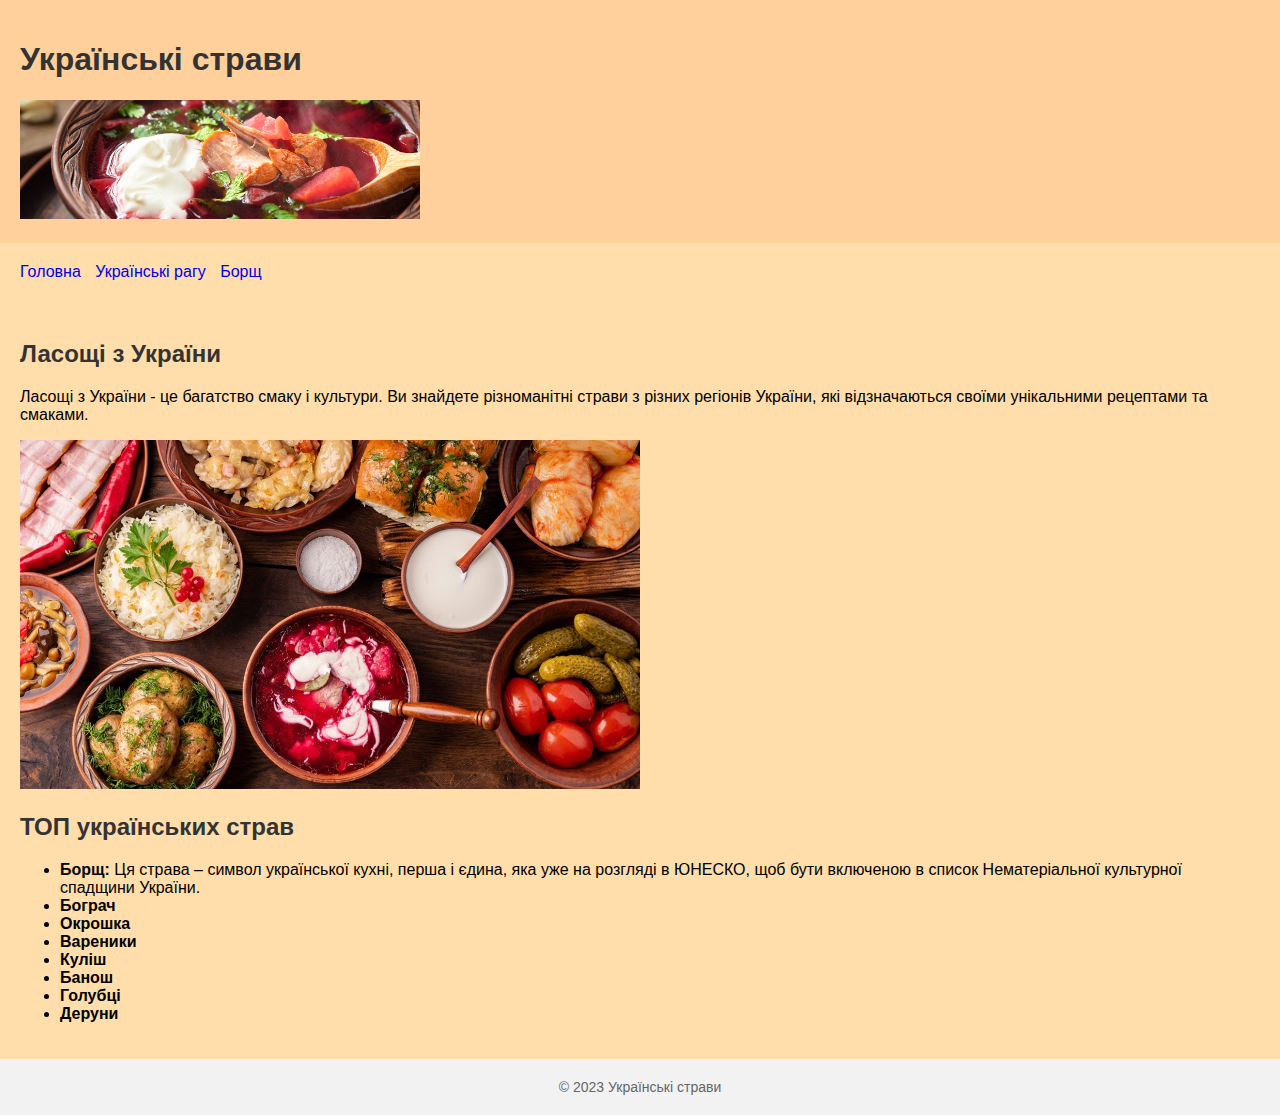
<file: index.html>
<!DOCTYPE html>
<html lang="en">
<head>
    <meta charset="UTF-8">
    <meta http-equiv="X-UA-Compatible" content="IE=edge">
    <meta name="viewport" content="width=device-width, initial-scale=1.0">
    <title>Українські страви - Головна</title>
    <link rel="stylesheet" href="style.css">
</head>
<body>
    <header>
        <h1>Українські страви</h1>
        <img src="logo.png" alt="Логотип">
    </header>

    <nav>
        <ul>
            <li><a href="index.html">Головна</a></li>
            <li><a href="stew.html">Українські рагу</a></li>
            <li><a href="borsch.html">Борщ</a></li>
        </ul>
    </nav>

    <main>
        <h2>Ласощі з України</h2>
        <p>Ласощі з України - це багатство смаку і культури. Ви знайдете різноманітні страви з різних регіонів України, які відзначаються своїми унікальними рецептами та смаками.</p>
        <img src="ukrainian_food.jpg" alt="Українські страви">

        <h2>ТОП українських страв</h2>
        <ul>
            <li><strong>Борщ:</strong> Ця страва – символ української кухні, перша і єдина, яка уже на розгляді в ЮНЕСКО, щоб бути включеною в список Нематеріальної культурної спадщини України.</li>
            <li><strong>Бограч</strong></li>
            <li><strong>Окрошка</strong></li>
            <li><strong>Вареники</strong></li>
            <li><strong>Куліш</strong></li>
            <li><strong>Банош</strong></li>
            <li><strong>Голубці</strong></li>
            <li><strong>Деруни</strong></li>
        </ul>
    </main>

    <footer>
        &copy; 2023 Українські страви
    </footer>
</body>
</html>
</file>
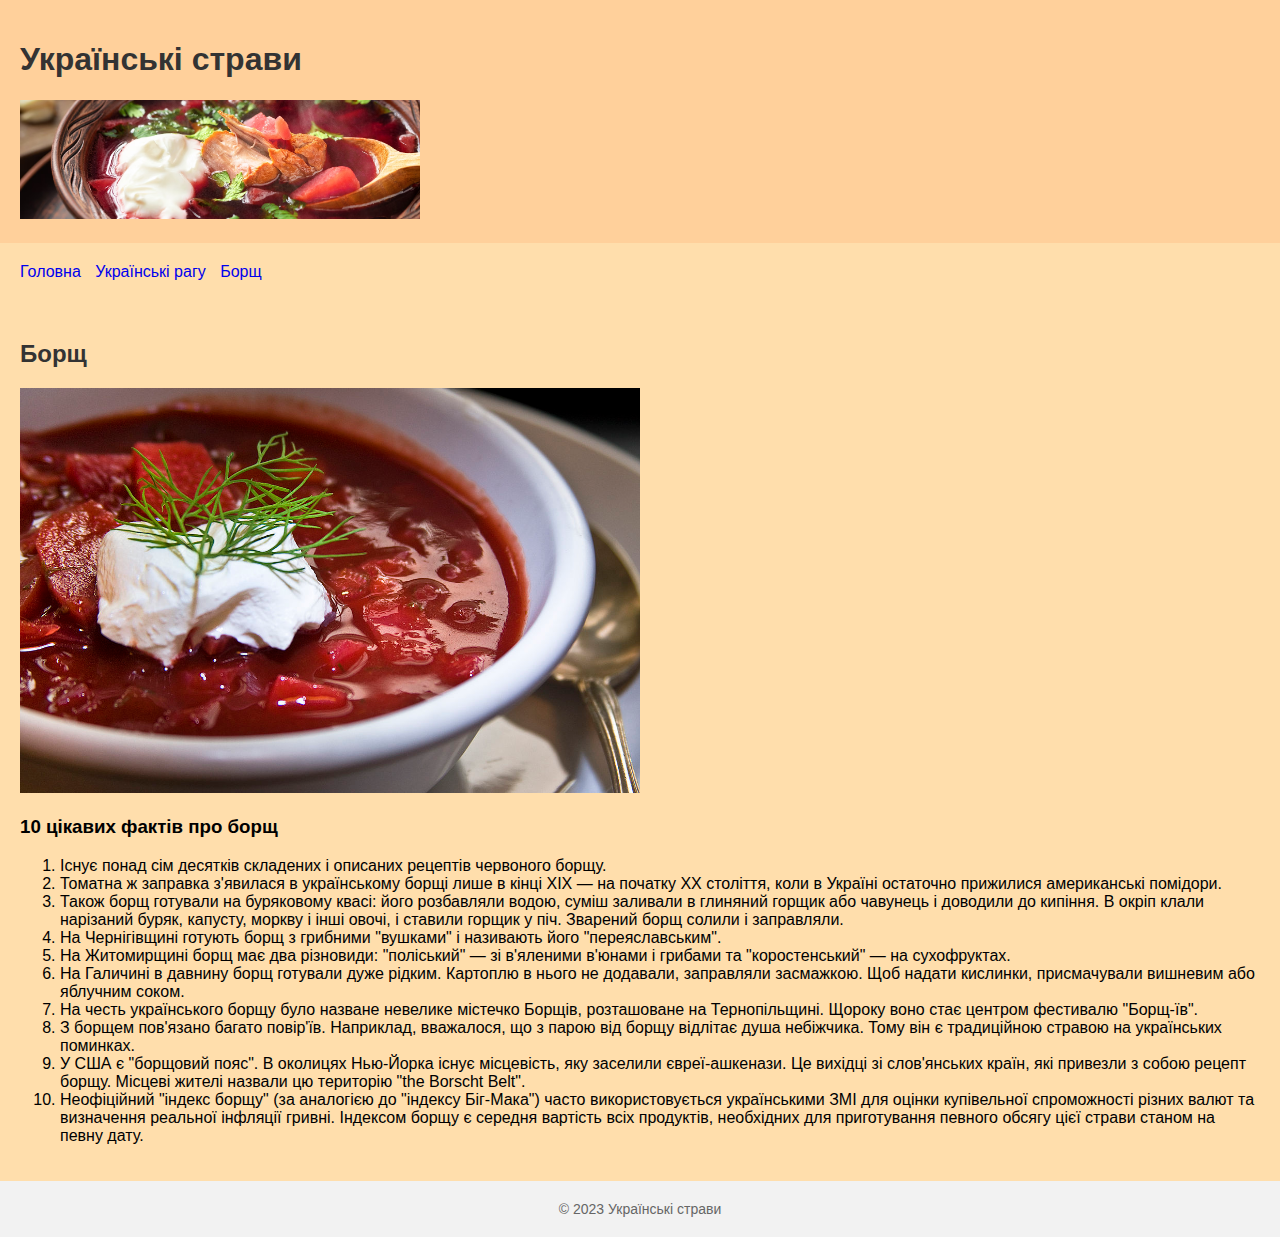
<file: borsch.html>
<!DOCTYPE html>
<html lang="en">
<head>
    <meta charset="UTF-8">
    <meta http-equiv="X-UA-Compatible" content="IE=edge">
    <meta name="viewport" content="width=device-width, initial-scale=1.0">
    <title>Українські страви - Борщ</title>
    <link rel="stylesheet" href="style.css">
</head>
<body>
    <header>
        <h1>Українські страви</h1>
        <img src="logo.png" alt="Логотип">
    </header>

    <nav>
        <ul>
            <li><a href="index.html">Головна</a></li>
            <li><a href="stew.html">Українські рагу</a></li>
            <li><a href="borsch.html">Борщ</a></li>
        </ul>
    </nav>

    <main>
        <h2>Борщ</h2>
        <img src="borsch.jpg" alt="Борщ">

        <h3>10 цікавих фактів про борщ</h3>
        <ol>
            <li>Існує понад сім десятків складених і описаних рецептів червоного борщу.</li>
            <li>Томатна ж заправка з'явилася в українському борщі лише в кінці XIX — на початку XX століття, коли в Україні остаточно прижилися американські помідори.</li>
            <li>Також борщ готували на буряковому квасі: його розбавляли водою, суміш заливали в глиняний горщик або чавунець і доводили до кипіння. В окріп клали нарізаний буряк, капусту, моркву і інші овочі, і ставили горщик у піч. Зварений борщ солили і заправляли.</li>
            <li>На Чернігівщині готують борщ з грибними "вушками" і називають його "переяславським".</li>
            <li>На Житомирщині борщ має два різновиди: "поліський" — зі в'яленими в'юнами і грибами та "коростенський" — на сухофруктах.</li>
            <li>На Галичині в давнину борщ готували дуже рідким. Картоплю в нього не додавали, заправляли засмажкою. Щоб надати кислинки, присмачували вишневим або яблучним соком.</li>
            <li>На честь українського борщу було назване невелике містечко Борщів, розташоване на Тернопільщині. Щороку воно стає центром фестивалю "Борщ-їв".</li>
            <li>З борщем пов'язано багато повір'їв. Наприклад, вважалося, що з парою від борщу відлітає душа небіжчика. Тому він є традиційною стравою на українських поминках.</li>
            <li>У США є "борщовий пояс". В околицях Нью-Йорка існує місцевість, яку заселили євреї-ашкенази. Це вихідці зі слов'янських країн, які привезли з собою рецепт борщу. Місцеві жителі назвали цю територію "the Borscht Belt".</li>
            <li>Неофіційний "індекс борщу" (за аналогією до "індексу Біг-Мака") часто використовується українськими ЗМІ для оцінки купівельної спроможності різних валют та визначення реальної інфляції гривні. Індексом борщу є середня вартість всіх продуктів, необхідних для приготування певного обсягу цієї страви станом на певну дату.</li>
        </ol>
    </main>

    <footer>
        &copy; 2023 Українські страви
    </footer>
</body>
</html>
</file>
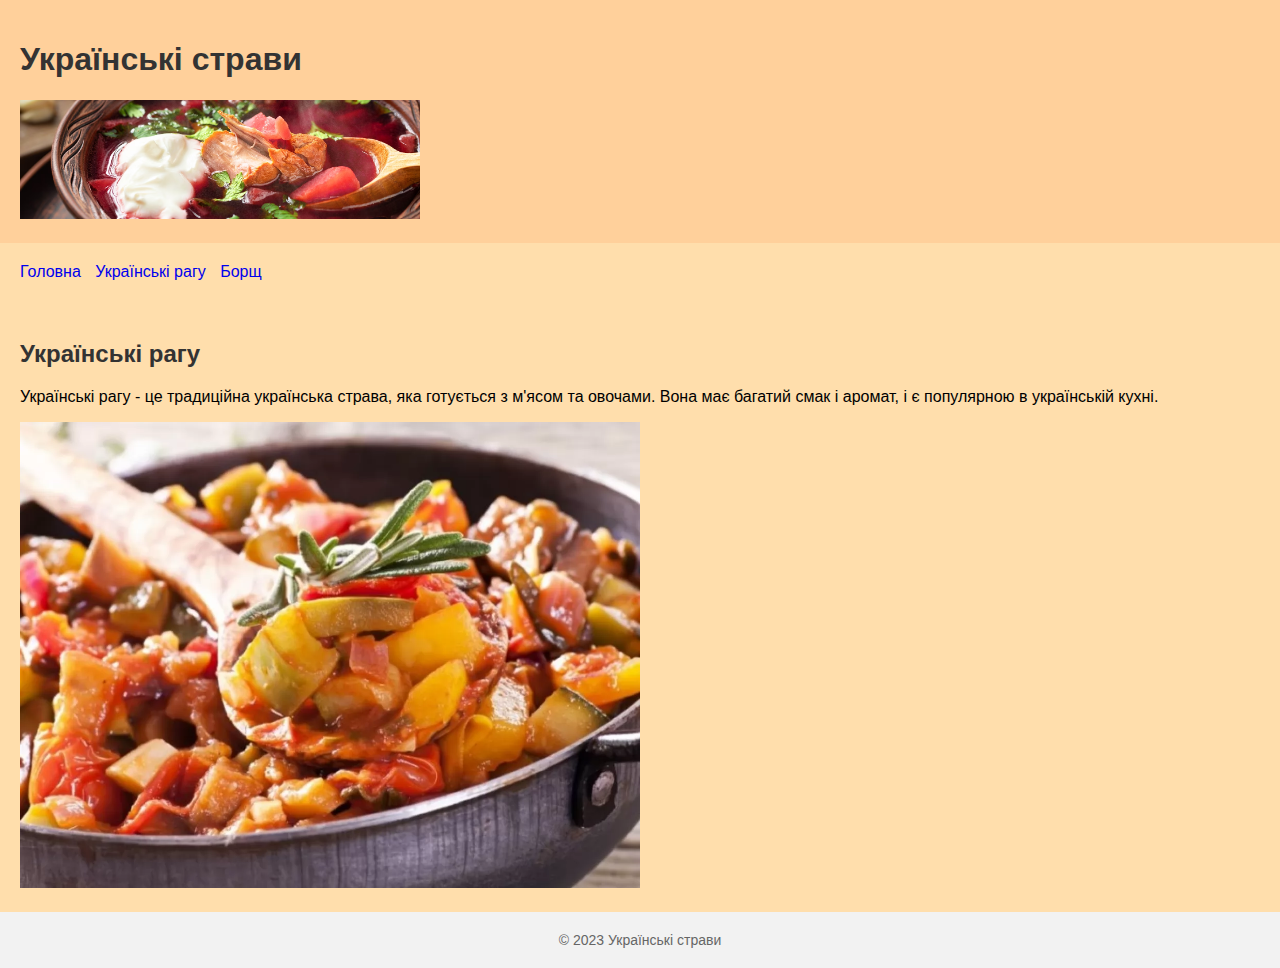
<file: stew.html>
<!DOCTYPE html>
<html lang="en">
<head>
    <meta charset="UTF-8">
    <meta http-equiv="X-UA-Compatible" content="IE=edge">
    <meta name="viewport" content="width=device-width, initial-scale=1.0">
    <title>Українські страви - Українські рагу</title>
    <link rel="stylesheet" href="style.css">
</head>
<body>
    <header>
        <h1>Українські страви</h1>
        <img src="logo.png" alt="Логотип">
    </header>

    <nav>
        <ul>
            <li><a href="index.html">Головна</a></li>
            <li><a href="stew.html">Українські рагу</a></li>
            <li><a href="borsch.html">Борщ</a></li>
        </ul>
    </nav>

    <main>
        <h2>Українські рагу</h2>
        <p>Українські рагу - це традиційна українська страва, яка готується з м'ясом та овочами. Вона має багатий смак і аромат, і є популярною в українській кухні.</p>
        <img src="stew.jpg" alt="Українські рагу">
    </main>

    <footer>
        &copy; 2023 Українські страви
    </footer>
</body>
</html>
</file>
<file: style.css>
body {
    background-color: #ffdeac;
    margin: 0;
    padding: 0;
    font-family: Arial, sans-serif;
}

header, nav, main, footer {
    padding: 20px;
}

header {
    background-color: #ffd09b;
}

nav ul {
    list-style-type: none;
    margin: 0;
    padding: 0;
}

nav ul li {
    display: inline;
    margin-right: 10px;
}

nav ul li a {
    text-decoration: none;
}

footer {
    background-color: #f2f2f2;
    text-align: center;
    font-size: 14px;
    color: #666666;
}

/* Специфические стили для каждой страницы */
h1, h2 {
    color: #333333;
}

main img {
    max-width: 50%;
    height: auto;
}

header img {
    width: 400px;
}
</file>
